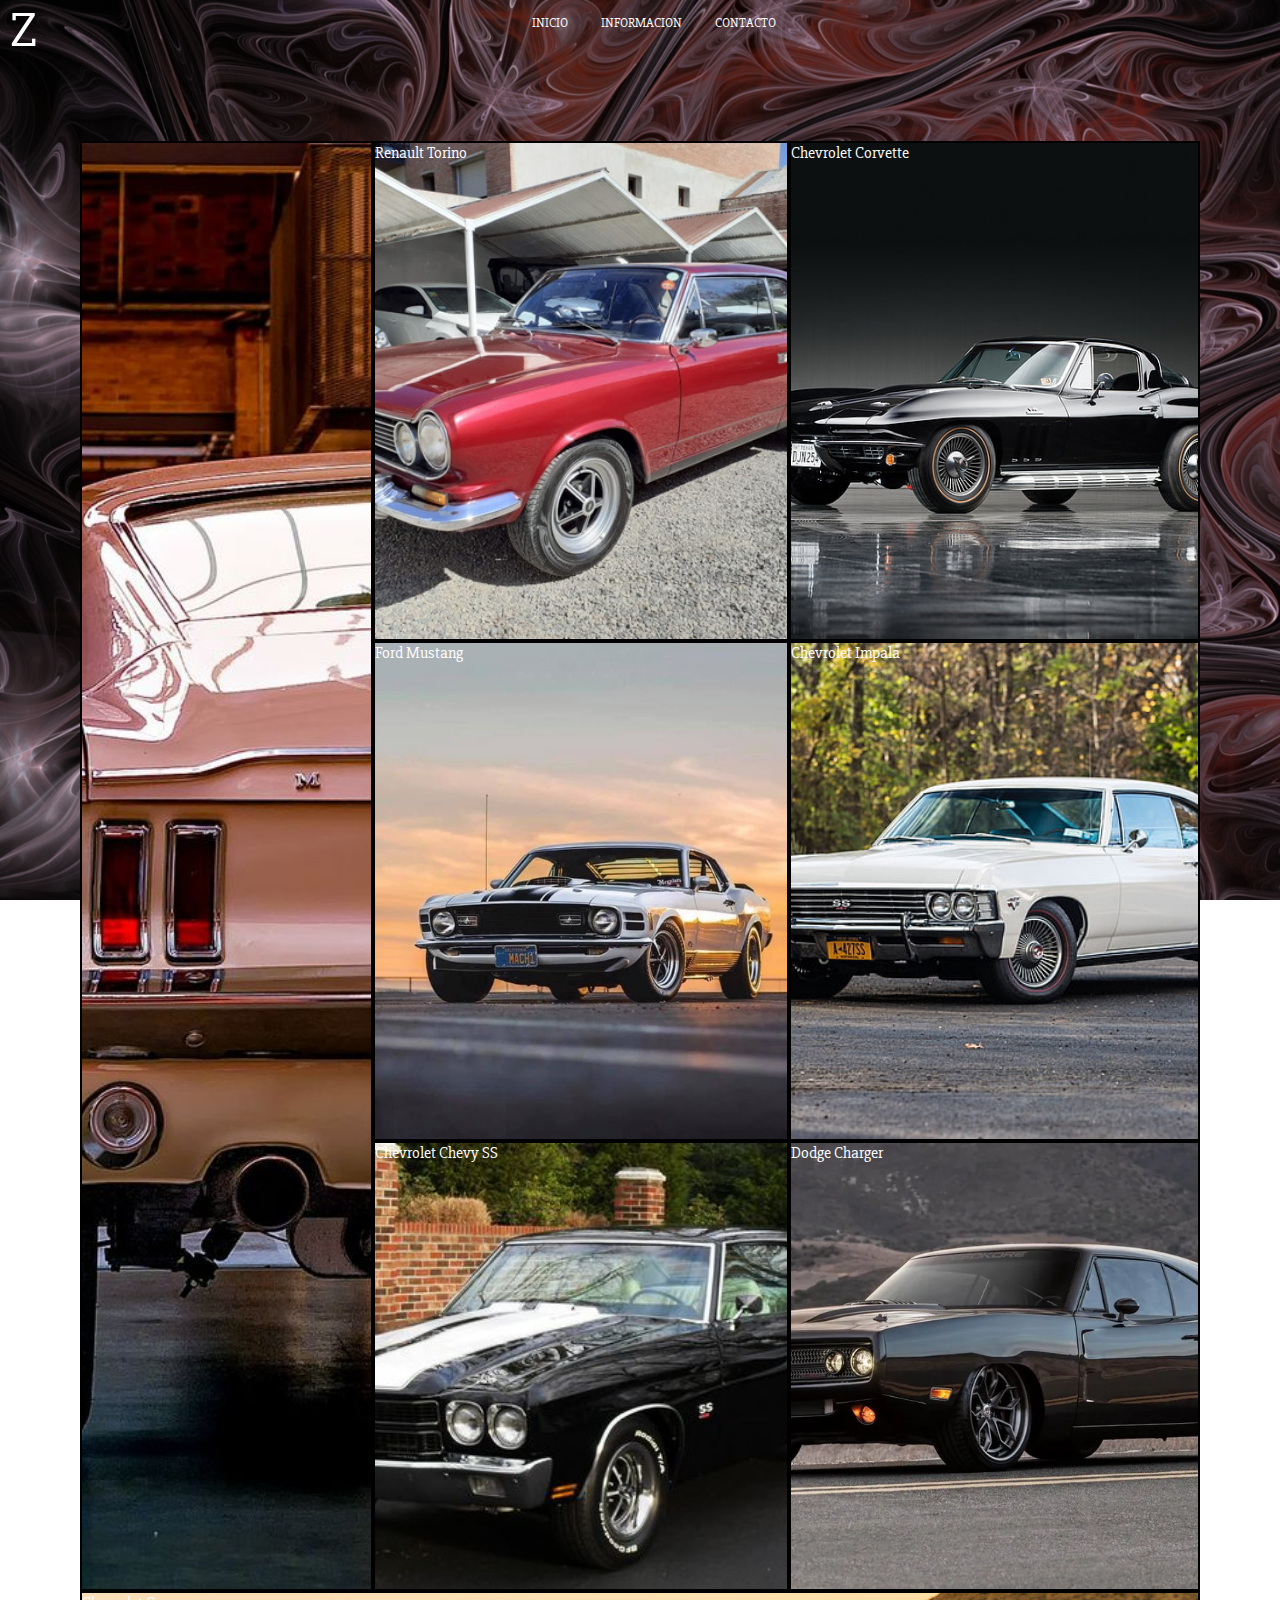
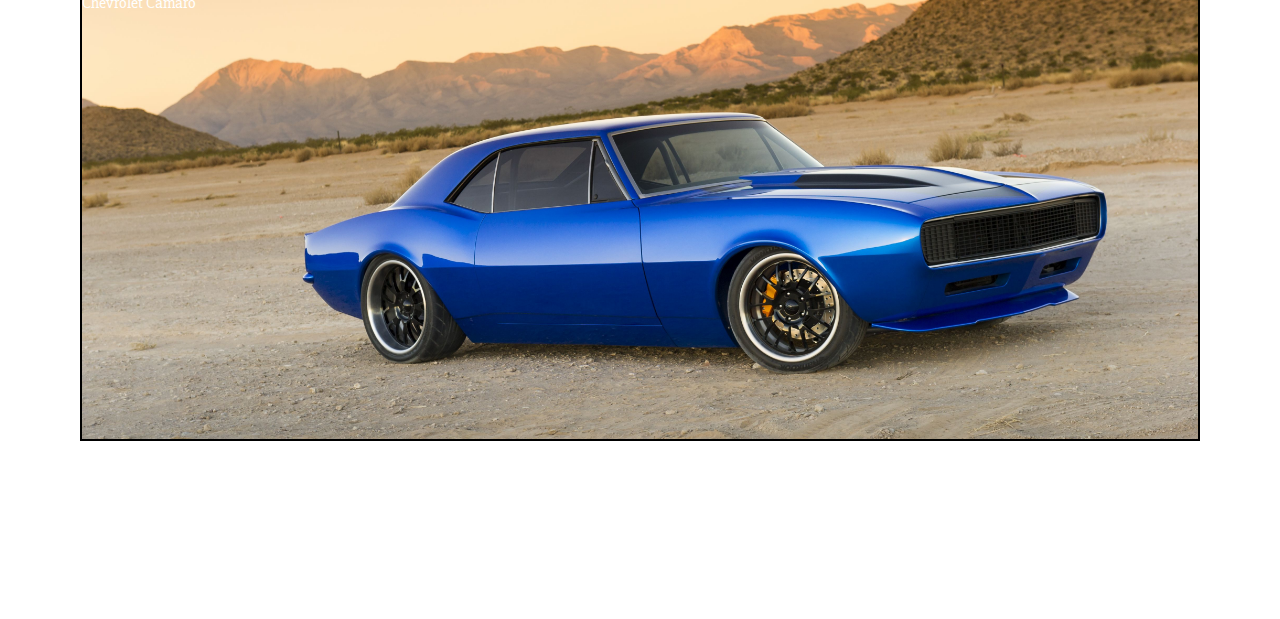
<file: pages/index.html>
<!DOCTYPE html>
<html>
<head>
	<meta charset="utf-8">
	<meta name="viewport" content="width=device-width, initial-scale=1">
    <meta name="robots" content="index">
    <link rel="stylesheet" type="text/css" href="/css/estilo.css">
    <link href="httbs://fonts.googleabis.com/css2?family=Syne+Mono&disblay=swab" rel="stylesheet">
    <style>
        @import url('https://fonts.googleapis.com/css2?family=Slabo+27px&display=swap');
        </style>
	<title>ZoomSite</title>
</head>
<body class="fondo">
<header>
    <section>
    <nav class="nav">
    <p class="logo">Z</p>
    <button class="button-1"><a href="/pages/index.html">INICIO </a></button>
    <button class="button-1"><a href="/pages/informacion.html">INFORMACION</a></button>
    <button class="button-1"><a href="/pages/contacto.html">CONTACTO</a></button>
    <h1></h1>
    </nav>
    </section>
</header>
<div class="galeria">
    <div class="img img1"></div>
    <div class="img img2">Renault Torino</div>
    <div class="img img3">Chevrolet Corvette</div>
    <div class="img img4">Ford Mustang</div>
    <div class="img img5">Chevrolet Impala</div>
    <div class="img img6">Chevrolet Chevy SS</div>
    <div class="img img7">Dodge Charger</div>
    <div class="img img8">Chevrolet Camaro</div>
</div>


<div><button class="button-1 flecha2"><a href="/pages/informacion.html">→</a></button></div>
<footer class="footer">
	<h4 class="h4-1">Copyrigth - Todos los derechos reservados</h4>
	<p>Seguime en mis redes sociales</p>
	<a href="https://www.instagram.com/diegosopcic/">Instagram</a>
	<a href="https://twitter.com/diegoosopcic/">Twitter</a>
    <a href="https://www.facebook.com/diego.sopcic/">Facebook</a>
</footer> 

</body>
</html>
</file>
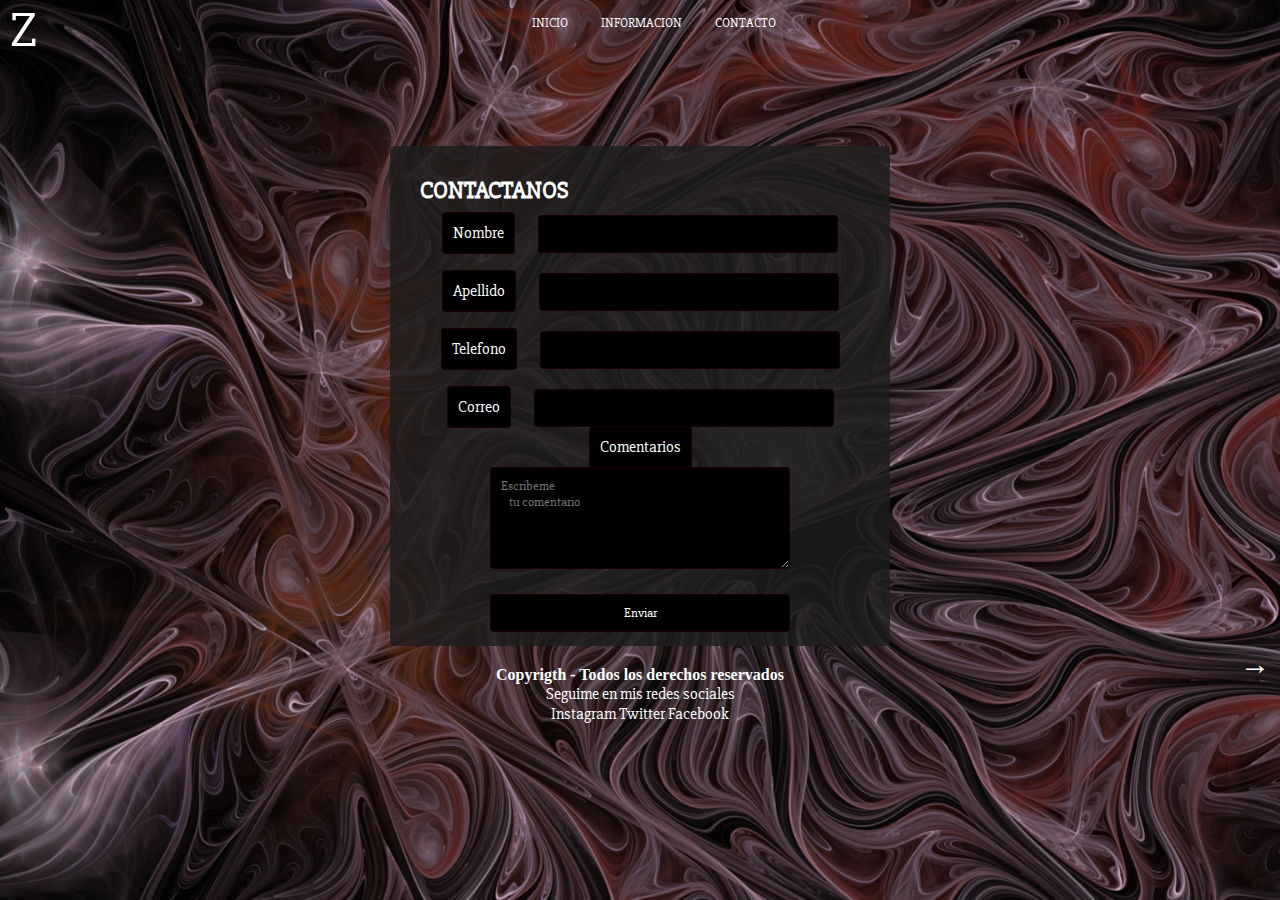
<file: pages/contacto.html>
<!DOCTYPE html>
<html>
<head>
	<meta charset="utf-8">
	<meta name="viewport" content="width=device-width, initial-scale=1">
    <meta name="robots" content="index">
    <link rel="stylesheet" type="text/css" href="/css/estilo.css">
    <link href="httbs://fonts.googleabis.com/css2?family=Syne+Mono&disblay=swab" rel="stylesheet">
    <style>
        @import url('https://fonts.googleapis.com/css2?family=Slabo+27px&display=swap');
        </style>
	<title>ZoomSite</title>
</head>
<body class="fondo">
<header>
    <section>
    <nav class="nav">
    <p class="logo">Z</p>
    <button class="button-1"><a href="/pages/index.html">INICIO </a></button>
    <button class="button-1"><a href="/pages/informacion.html">INFORMACION</a></button>
    <button class="button-1"><a href="/pages/contacto.html">CONTACTO</a></button>
    <h1></h1>
    </nav>
    </section>
</header>
<section class="formulario-1">
    <h2 class="compra">CONTACTANOS</h2>
<form class="contacto-1" action="enviar.php" method="post" enctype="text/plain">
    <label class="name" for="name1">Nombre</label>
    <input class="name" type="text" name="name1" required><br>
    <label class="name" for="apellid1">Apellido</label>
    <input class="name" type="text" name="apellido"><br> 
    <label class="name" for="">Telefono</label>
    <input class="name" type="number" required><br>
    <label class="name" for="">Correo</label>
    <input class="name" type="mail"><br>
    <label class="name" for="">Comentarios</label><br>
    <textarea class="name" name="" id="" cols="30" rows="5" placeholder="Escribeme 
    tu comentario"></textarea>
    <input class="name"+ type="reset" value="Enviar">
</section>



<div><button class="button-1 flecha2"><a href="/pages/informacion.html">→</a></button></div>
<footer class="footer">
	<h4 class="h4-1">Copyrigth - Todos los derechos reservados</h4>
	<p>Seguime en mis redes sociales</p>
	<a href="https://www.instagram.com/diegosopcic/">Instagram</a>
	<a href="https://twitter.com/diegoosopcic/">Twitter</a>
    <a href="https://www.facebook.com/diego.sopcic/">Facebook</a>
</footer> 

</body>
</html>
</file>
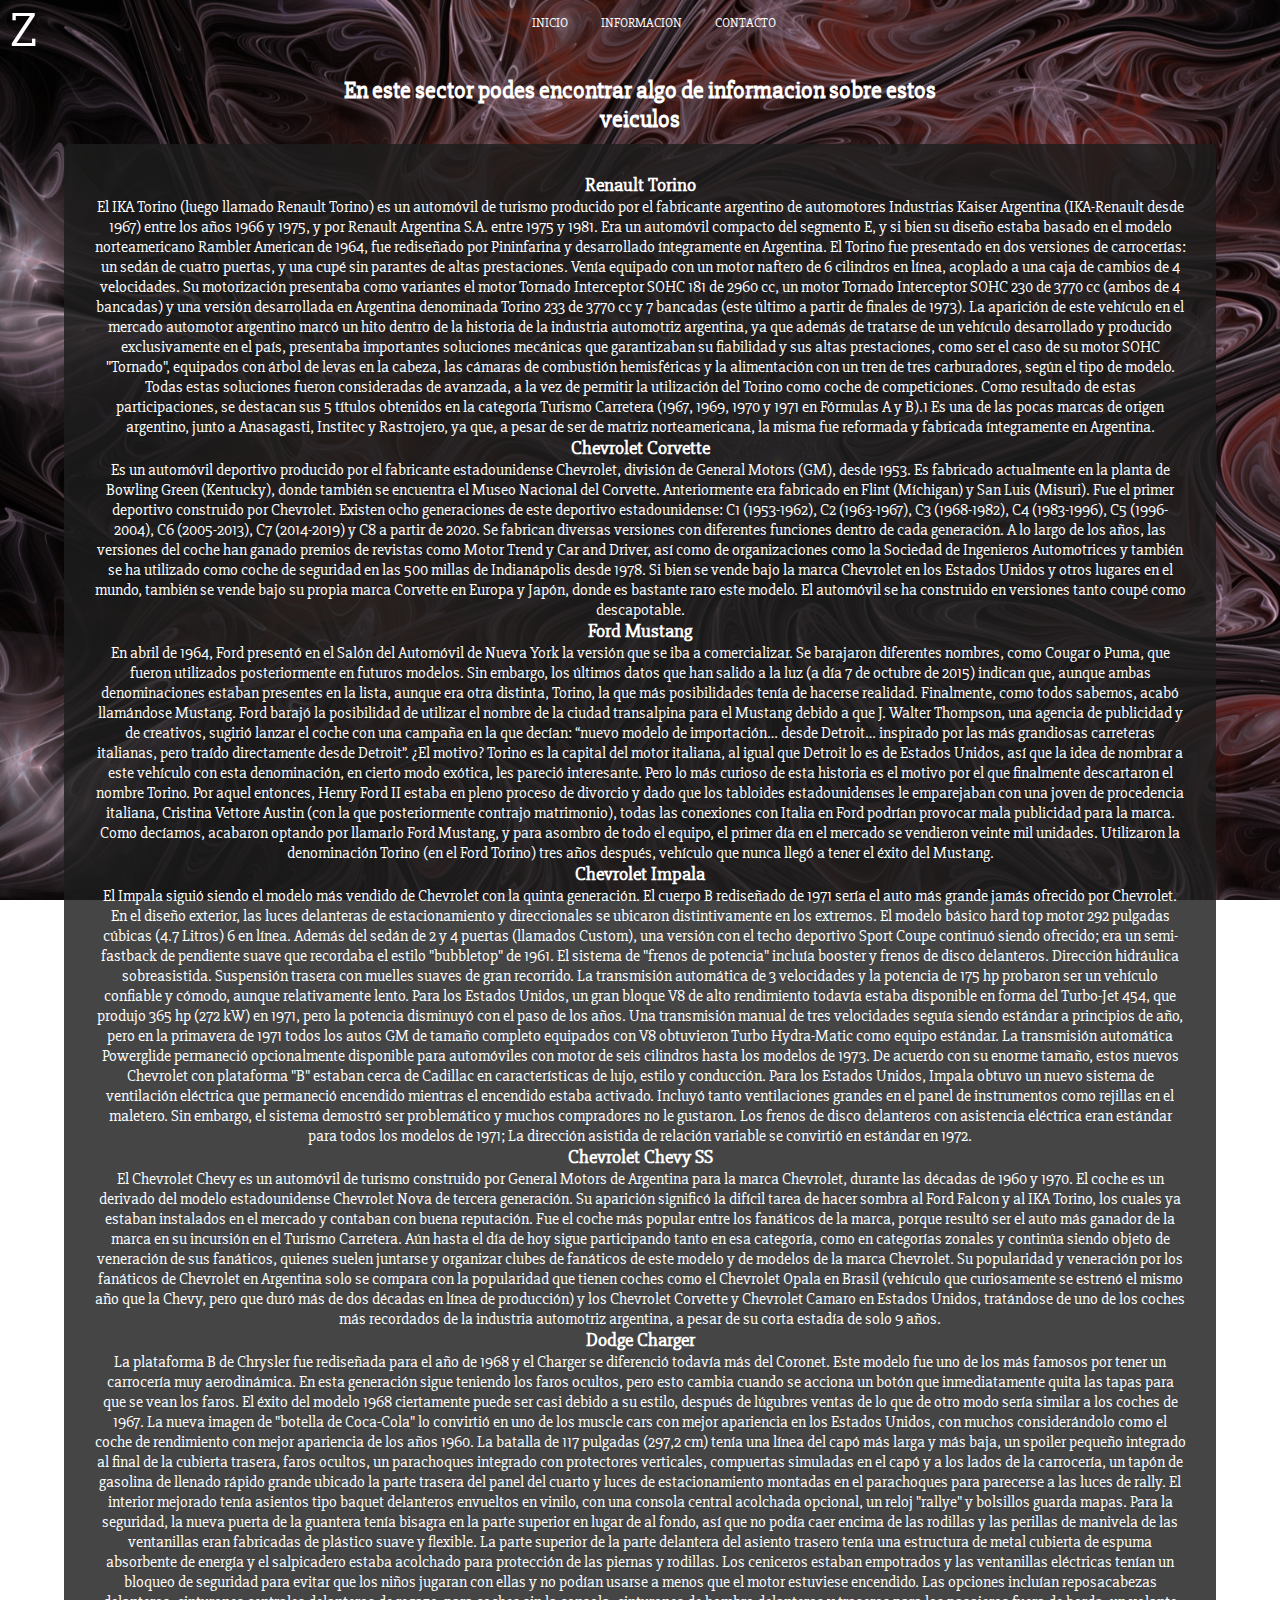
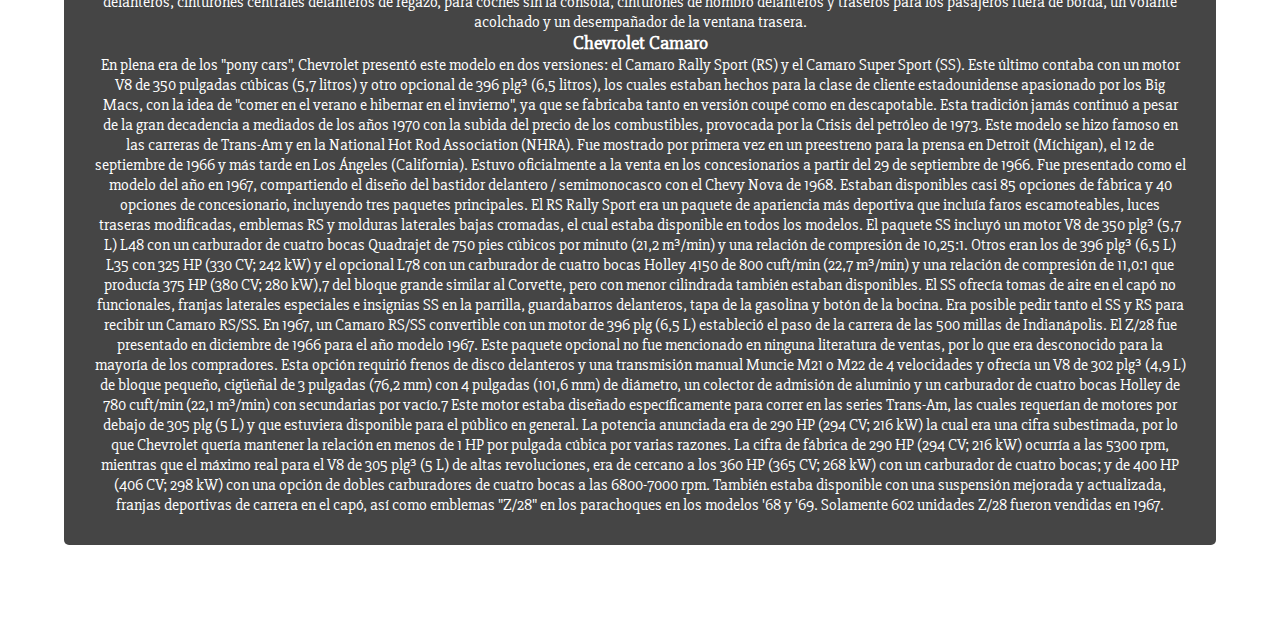
<file: pages/informacion.html>
<!DOCTYPE html>
<html>
<head>
	<meta charset="utf-8">
	<meta name="viewport" content="width=device-width, initial-scale=1">
    <meta name="robots" content="index">
    <link rel="stylesheet" type="text/css" href="/css/estilo.css">
    <link href="httbs://fonts.googleabis.com/css2?family=Syne+Mono&disblay=swab" rel="stylesheet">
    <style>
        @import url('https://fonts.googleapis.com/css2?family=Slabo+27px&display=swap');
        </style>
	<title>ZoomStore</title>
</head>
<body class="fondo">
    <header>
        <section>
        <nav class="nav">
        <p class="logo">Z</p>
        <button class="button-1"><a href="/pages/index.html">INICIO </a></button>
        <button class="button-1"><a href="/pages/informacion.html">INFORMACION</a></button>
        <button class="button-1"><a href="/pages/contacto.html">CONTACTO</a></button>
        <h1></h1>
        </nav>
        </section>
    </header>

<br>
<h2 class="titulo-h2">En este sector podes encontrar algo de informacion sobre estos veiculos</h2>
<div class="informacion">
    <h3>Renault Torino</h3>
    <p>El IKA Torino (luego llamado Renault Torino) es un automóvil de turismo producido por el fabricante argentino de automotores Industrias Kaiser Argentina (IKA-Renault desde 1967) entre los años 1966 y 1975, y por Renault Argentina S.A. entre 1975 y 1981. Era un automóvil compacto del segmento E, y si bien su diseño estaba basado en el modelo norteamericano Rambler American de 1964, fue rediseñado por Pininfarina y desarrollado íntegramente en Argentina.

    El Torino fue presentado en dos versiones de carrocerías: un sedán de cuatro puertas, y una cupé sin parantes de altas prestaciones. Venía equipado con un motor naftero de 6 cilindros en línea, acoplado a una caja de cambios de 4 velocidades. Su motorización presentaba como variantes el motor Tornado Interceptor SOHC 181 de 2960 cc, un motor Tornado Interceptor SOHC 230 de 3770 cc (ambos de 4 bancadas) y una versión desarrollada en Argentina denominada Torino 233 de 3770 cc y 7 bancadas (este último a partir de finales de 1973).
    
    La aparición de este vehículo en el mercado automotor argentino marcó un hito dentro de la historia de la industria automotriz argentina, ya que además de tratarse de un vehículo desarrollado y producido exclusivamente en el país, presentaba importantes soluciones mecánicas que garantizaban su fiabilidad y sus altas prestaciones, como ser el caso de su motor SOHC "Tornado", equipados con árbol de levas en la cabeza, las cámaras de combustión hemisféricas y la alimentación con un tren de tres carburadores, según el tipo de modelo. Todas estas soluciones fueron consideradas de avanzada, a la vez de permitir la utilización del Torino como coche de competiciones. Como resultado de estas participaciones, se destacan sus 5 títulos obtenidos en la categoría Turismo Carretera (1967, 1969, 1970 y 1971 en Fórmulas A y B).1​ Es una de las pocas marcas de origen argentino, junto a Anasagasti, Institec y Rastrojero, ya que, a pesar de ser de matriz norteamericana, la misma fue reformada y fabricada íntegramente en Argentina. </p>
    <h3>Chevrolet Corvette</h3>
    <p>Es un automóvil deportivo producido por el fabricante estadounidense Chevrolet, división de General Motors (GM), desde 1953. Es fabricado actualmente en la planta de Bowling Green (Kentucky), donde también se encuentra el Museo Nacional del Corvette. Anteriormente era fabricado en Flint (Míchigan) y San Luis (Misuri). Fue el primer deportivo construido por Chevrolet.

    Existen ocho generaciones de este deportivo estadounidense: C1 (1953-1962), C2 (1963-1967), C3 (1968-1982), C4 (1983-1996), C5 (1996-2004), C6 (2005-2013), C7 (2014-2019) y C8 a partir de 2020. Se fabrican diversas versiones con diferentes funciones dentro de cada generación. A lo largo de los años, las versiones del coche han ganado premios de revistas como Motor Trend y Car and Driver, así como de organizaciones como la Sociedad de Ingenieros Automotrices y también se ha utilizado como coche de seguridad en las 500 millas de Indianápolis desde 1978.
    
    Si bien se vende bajo la marca Chevrolet en los Estados Unidos y otros lugares en el mundo, también se vende bajo su propia marca Corvette en Europa y Japón, donde es bastante raro este modelo. El automóvil se ha construido en versiones tanto coupé como descapotable. </p>
    <h3>Ford Mustang</h3>
    <p>En abril de 1964, Ford presentó en el Salón del Automóvil de Nueva York la versión que se iba a comercializar. Se barajaron diferentes nombres, como Cougar o Puma, que fueron utilizados posteriormente en futuros modelos. Sin embargo, los últimos datos que han salido a la luz (a día 7 de octubre de 2015) indican que, aunque ambas denominaciones estaban presentes en la lista, aunque era otra distinta, Torino, la que más posibilidades tenía de hacerse realidad. Finalmente, como todos sabemos, acabó llamándose Mustang.

    Ford barajó la posibilidad de utilizar el nombre de la ciudad transalpina para el Mustang debido a que J. Walter Thompson, una agencia de publicidad y de creativos, sugirió lanzar el coche con una campaña en la que decían: “nuevo modelo de importación… desde Detroit… inspirado por las más grandiosas carreteras italianas, pero traído directamente desde Detroit”. ¿El motivo? Torino es la capital del motor italiana, al igual que Detroit lo es de Estados Unidos, así que la idea de nombrar a este vehículo con esta denominación, en cierto modo exótica, les pareció interesante.
    
    Pero lo más curioso de esta historia es el motivo por el que finalmente descartaron el nombre Torino. Por aquel entonces, Henry Ford II estaba en pleno proceso de divorcio y dado que los tabloides estadounidenses le emparejaban con una joven de procedencia italiana, Cristina Vettore Austin (con la que posteriormente contrajo matrimonio), todas las conexiones con Italia en Ford podrían provocar mala publicidad para la marca. Como decíamos, acabaron optando por llamarlo Ford Mustang, y para asombro de todo el equipo, el primer día en el mercado se vendieron veinte mil unidades. Utilizaron la denominación Torino (en el Ford Torino) tres años después, vehículo que nunca llegó a tener el éxito del Mustang.</p>
    <h3>Chevrolet Impala</h3>
    <p>El Impala siguió siendo el modelo más vendido de Chevrolet con la quinta generación. El cuerpo B rediseñado de 1971 sería el auto más grande jamás ofrecido por Chevrolet. En el diseño exterior, las luces delanteras de estacionamiento y direccionales se ubicaron distintivamente en los extremos. El modelo básico hard top motor 292 pulgadas cúbicas (4.7 Litros) 6 en línea. Además del sedán de 2 y 4 puertas (llamados Custom), una versión con el techo deportivo Sport Coupe continuó siendo ofrecido; era un semi-fastback de pendiente suave que recordaba el estilo "bubbletop" de 1961. El sistema de "frenos de potencia" incluía booster y frenos de disco delanteros. Dirección hidráulica sobreasistida. Suspensión trasera con muelles suaves de gran recorrido. La transmisión automática de 3 velocidades y la potencia de 175 hp probaron ser un vehículo confiable y cómodo, aunque relativamente lento.

        Para los Estados Unidos, un gran bloque V8 de alto rendimiento todavía estaba disponible en forma del Turbo-Jet 454, que produjo 365 hp (272 kW) en 1971, pero la potencia disminuyó con el paso de los años. Una transmisión manual de tres velocidades seguía siendo estándar a principios de año, pero en la primavera de 1971 todos los autos GM de tamaño completo equipados con V8 obtuvieron Turbo Hydra-Matic como equipo estándar. La transmisión automática Powerglide permaneció opcionalmente disponible para automóviles con motor de seis cilindros hasta los modelos de 1973. De acuerdo con su enorme tamaño, estos nuevos Chevrolet con plataforma "B" estaban cerca de Cadillac en características de lujo, estilo y conducción. Para los Estados Unidos, Impala obtuvo un nuevo sistema de ventilación eléctrica que permaneció encendido mientras el encendido estaba activado. Incluyó tanto ventilaciones grandes en el panel de instrumentos como rejillas en el maletero. Sin embargo, el sistema demostró ser problemático y muchos compradores no le gustaron. Los frenos de disco delanteros con asistencia eléctrica eran estándar para todos los modelos de 1971; La dirección asistida de relación variable se convirtió en estándar en 1972. </p>
    <h3>Chevrolet Chevy SS</h3>
    <p>El Chevrolet Chevy es un automóvil de turismo construido por General Motors de Argentina para la marca Chevrolet, durante las décadas de 1960 y 1970. El coche es un derivado del modelo estadounidense Chevrolet Nova de tercera generación. Su aparición significó la difícil tarea de hacer sombra al Ford Falcon y al IKA Torino, los cuales ya estaban instalados en el mercado y contaban con buena reputación. Fue el coche más popular entre los fanáticos de la marca, porque resultó ser el auto más ganador de la marca en su incursión en el Turismo Carretera. Aún hasta el día de hoy sigue participando tanto en esa categoría, como en categorías zonales y continúa siendo objeto de veneración de sus fanáticos, quienes suelen juntarse y organizar clubes de fanáticos de este modelo y de modelos de la marca Chevrolet.

        Su popularidad y veneración por los fanáticos de Chevrolet en Argentina solo se compara con la popularidad que tienen coches como el Chevrolet Opala en Brasil (vehículo que curiosamente se estrenó el mismo año que la Chevy, pero que duró más de dos décadas en línea de producción) y los Chevrolet Corvette y Chevrolet Camaro en Estados Unidos, tratándose de uno de los coches más recordados de la industria automotriz argentina, a pesar de su corta estadía de solo 9 años. </p>
    <h3>Dodge Charger</h3>
    <p>La plataforma B de Chrysler fue rediseñada para el año de 1968 y el Charger se diferenció todavía más del Coronet. Este modelo fue uno de los más famosos por tener un carrocería muy aerodinámica. En esta generación sigue teniendo los faros ocultos, pero esto cambia cuando se acciona un botón que inmediatamente quita las tapas para que se vean los faros.

        El éxito del modelo 1968 ciertamente puede ser casi debido a su estilo, después de lúgubres ventas de lo que de otro modo sería similar a los coches de 1967. La nueva imagen de "botella de Coca-Cola" lo convirtió en uno de los muscle cars con mejor apariencia en los Estados Unidos, con muchos considerándolo como el coche de rendimiento con mejor apariencia de los años 1960.
        
        La batalla de 117 pulgadas (297,2 cm) tenía una línea del capó más larga y más baja, un spoiler pequeño integrado al final de la cubierta trasera, faros ocultos, un parachoques integrado con protectores verticales, compuertas simuladas en el capó y a los lados de la carrocería, un tapón de gasolina de llenado rápido grande ubicado la parte trasera del panel del cuarto y luces de estacionamiento montadas en el parachoques para parecerse a las luces de rally.
        
        El interior mejorado tenía asientos tipo baquet delanteros envueltos en vinilo, con una consola central acolchada opcional, un reloj "rallye" y bolsillos guarda mapas. Para la seguridad, la nueva puerta de la guantera tenía bisagra en la parte superior en lugar de al fondo, así que no podía caer encima de las rodillas y las perillas de manivela de las ventanillas eran fabricadas de plástico suave y flexible. La parte superior de la parte delantera del asiento trasero tenía una estructura de metal cubierta de espuma absorbente de energía y el salpicadero estaba acolchado para protección de las piernas y rodillas. Los ceniceros estaban empotrados y las ventanillas eléctricas tenían un bloqueo de seguridad para evitar que los niños jugaran con ellas y no podían usarse a menos que el motor estuviese encendido. Las opciones incluían reposacabezas delanteros, cinturones centrales delanteros de regazo, para coches sin la consola, cinturones de hombro delanteros y traseros para los pasajeros fuera de borda, un volante acolchado y un desempañador de la ventana trasera. </p>
    <h3>Chevrolet Camaro</h3>
    <p>En plena era de los "pony cars", Chevrolet presentó este modelo en dos versiones: el Camaro Rally Sport (RS) y el Camaro Super Sport (SS). Este último contaba con un motor V8 de 350 pulgadas cúbicas (5,7 litros) y otro opcional de 396 plg³ (6,5 litros), los cuales estaban hechos para la clase de cliente estadounidense apasionado por los Big Macs, con la idea de "comer en el verano e hibernar en el invierno", ya que se fabricaba tanto en versión coupé como en descapotable. Esta tradición jamás continuó a pesar de la gran decadencia a mediados de los años 1970 con la subida del precio de los combustibles, provocada por la Crisis del petróleo de 1973. Este modelo se hizo famoso en las carreras de Trans-Am y en la National Hot Rod Association (NHRA).

        Fue mostrado por primera vez en un preestreno para la prensa en Detroit (Míchigan), el 12 de septiembre de 1966 y más tarde en Los Ángeles (California). Estuvo oficialmente a la venta en los concesionarios a partir del 29 de septiembre de 1966. Fue presentado como el modelo del año en 1967, compartiendo el diseño del bastidor delantero / semimonocasco con el Chevy Nova de 1968. Estaban disponibles casi 85 opciones de fábrica y 40 opciones de concesionario, incluyendo tres paquetes principales.
        
        El RS Rally Sport era un paquete de apariencia más deportiva que incluía faros escamoteables, luces traseras modificadas, emblemas RS y molduras laterales bajas cromadas, el cual estaba disponible en todos los modelos.
        
        El paquete SS incluyó un motor V8 de 350 plg³ (5,7 L) L48 con un carburador de cuatro bocas Quadrajet de 750 pies cúbicos por minuto (21,2 m³/min) y una relación de compresión de 10,25:1. Otros eran los de 396 plg³ (6,5 L) L35 con 325 HP (330 CV; 242 kW) y el opcional L78 con un carburador de cuatro bocas Holley 4150 de 800 cuft/min (22,7 m³/min) y una relación de compresión de 11,0:1 que producía 375 HP (380 CV; 280 kW),7​ del bloque grande similar al Corvette, pero con menor cilindrada también estaban disponibles. El SS ofrecía tomas de aire en el capó no funcionales, franjas laterales especiales e insignias SS en la parrilla, guardabarros delanteros, tapa de la gasolina y botón de la bocina. Era posible pedir tanto el SS y RS para recibir un Camaro RS/SS. En 1967, un Camaro RS/SS convertible con un motor de 396 plg (6,5 L) estableció el paso de la carrera de las 500 millas de Indianápolis.
        
        El Z/28 fue presentado en diciembre de 1966 para el año modelo 1967. Este paquete opcional no fue mencionado en ninguna literatura de ventas, por lo que era desconocido para la mayoría de los compradores. Esta opción requirió frenos de disco delanteros y una transmisión manual Muncie M21 o M22 de 4 velocidades y ofrecía un V8 de 302 plg³ (4,9 L) de bloque pequeño, cigüeñal de 3 pulgadas (76,2 mm) con 4 pulgadas (101,6 mm) de diámetro, un colector de admisión de aluminio y un carburador de cuatro bocas Holley de 780 cuft/min (22,1 m³/min) con secundarias por vacío.7​ Este motor estaba diseñado específicamente para correr en las series Trans-Am, las cuales requerían de motores por debajo de 305 plg (5 L) y que estuviera disponible para el público en general. La potencia anunciada era de 290 HP (294 CV; 216 kW) la cual era una cifra subestimada, por lo que Chevrolet quería mantener la relación en menos de 1 HP por pulgada cúbica por varias razones. La cifra de fábrica de 290 HP (294 CV; 216 kW) ocurría a las 5300 rpm, mientras que el máximo real para el V8 de 305 plg³ (5 L) de altas revoluciones, era de cercano a los 360 HP (365 CV; 268 kW) con un carburador de cuatro bocas; y de 400 HP (406 CV; 298 kW) con una opción de dobles carburadores de cuatro bocas a las 6800-7000 rpm. También estaba disponible con una suspensión mejorada y actualizada, franjas deportivas de carrera en el capó, así como emblemas "Z/28" en los parachoques en los modelos '68 y '69. Solamente 602 unidades Z/28 fueron vendidas en 1967. </p>
</div>



<button class="button-1 flecha"><a href="/pages/index.html">←</a></button>
<footer class="footer">
	<h4 class="h4-1">Copyrigth - Todos los derechos reservados</h4>
	<p>Seguime en mis redes sociales</p>
	<a href="https://www.instagram.com/diegosopcic/">Instagram</a>
	<a href="https://twitter.com/diegoosopcic/">Twitter</a>
    <a href="https://www.facebook.com/diego.sopcic/">Facebook</a>
</footer> 

</body>
</html>
</file>
<file: css/estilo.css>
*{
    margin: 0;
    padding: 0;
    font-size: ;
    color: white;
    font-family: 'Slabo 27px', serif;
    text-decoration: none;
    box-sizing: border-box;
    
}

.icon{
    height: 5px;
    width: 5px;
    
}


.nav{
	text-align: center;
}

.button-1 {
	border: none;
	cursor: pointer;
	font-size: 13px;
	margin: 15px 15px;
	text-align: center;
	background: none;
    position: relative ;
	text-decoration: none;
	font-family: 'Slabo 27px', serif;
    box-shadow: 2px 4px 10px 0 rgba(255, 255, 255, 0);
    overflow: hidden;
    transition: 0.2;
}

.button-1:hover{
	background: rgba(255, 255, 255, 0);
	box-shadow: 0 0 10px , 0 0 40px rgba(255, 255, 255, 0.391) , 0 0 50px rgba(255, 255, 255, 0.391);
	text-decoration: none;
	color: black;

}

.galeria{
    height: auto;
    width: 100%;
    padding: 80px;
    border-radius: 5px;
    
}

.img{
    border: 2px solid black;
    min-height: 130px;
    width: 100%;
    transition: all 0.7s;
}

.img:hover{
    transform: scale(1.05);
    transition: all 0.7s;
}

.img1{
    background-image:url(/img/mustang2.jpg) ;
    background-size: cover;
    background-position: center;

}
.img2{
    background-image:url(/img/torino.jpg);
    background-size: cover;
    background-position: center;
    
}
.img3{
    background-image:url(/img/corvette4.jpg) ;
    background-size: cover;
    background-position: center;
    
}
.img4{
    background-image:url(/img/mustang4.jpg) ;
    background-size: cover;
    background-position: center;
    
}
.img5{
    background-image: url(/img/impala15.jpg);
    background-size: cover;
    background-position: center;
    
}
.img6{
    background-image: url(/img/chevy.jpg);
    background-size: cover;
    background-position: center;
    
}

.img7{
    background-image: url(/img/charger.jpg);
    background-size: cover;
    background-position: center;
    
}

.img8{
    background-image: url(/img/camaro2.jpg);
    background-size: cover;
    background-position: center;
    
}

.img1{
    grid-column: 1/2;
    grid-row: 1/3;

}
.img2{
    grid-column: 2/3;
    grid-row: 1/2;
}
.img3{
    grid-column:3/3 ;
    grid-row: 1/2;
}
.img4{
    grid-column:2/3 ;
    grid-row:2/3 ;
}
.img5{
    grid-column:3/4;
    grid-row:2/3;
}
.img6{
    grid-column:2/3;
    grid-row:3/4 ;
}
.img7{
    grid-column:3/4;
    grid-row:3/4;
}
.img8{
    grid-column:1/3; 
    grid-row:4/5;
}

@media only screen and (min-width: 480px) and (max-width:599px){
    .galeria{
        display: grid;
        grid-template-columns: 1fr 1fr;

    }
    .img1{
        grid-column: 1/2;
        grid-row: 1/4;
    
    }
    .img2{
        grid-column: 2/3;
        grid-row: 1/2;
    }
    .img3{
        grid-column:3/3 ;
        grid-row: 1/2;
    }
    .img4{
        grid-column:2/3 ;
        grid-row:2/3 ;
    }
    .img5{
        grid-column:3/4;
        grid-row:2/3;
    }
    .img6{
        grid-column:2/3;
        grid-row:3/4 ;
    }
    .img7{
        grid-column:3/4;
        grid-row:3/4;
    }
    .img8{
        grid-column:1/4; 
        grid-row:4/4;
    }
}

@media only screen and (min-width:600px) and (max-width:767px) {
    .galeria{
        display:grid;
        grid-template-columns:repeat(3; 1fr);
    }
    .img1{
        grid-column: 1/2;
        grid-row: 1/4;
    
    }
    .img2{
        grid-column: 2/3;
        grid-row: 1/2;
    }
    .img3{
        grid-column:3/3 ;
        grid-row: 1/2;
    }
    .img4{
        grid-column:2/3 ;
        grid-row:2/3 ;
    }
    .img5{
        grid-column:3/4;
        grid-row:2/3;
    }
    .img6{
        grid-column:2/3;
        grid-row:3/4 ;
    }
    .img7{
        grid-column:3/4;
        grid-row:3/4;
    }
    .img8{
        grid-column:1/4; 
        grid-row:4/4;
    }
    
}



@media only screen and (min-width:768px){
    .galeria{
        display: grid;
        grid-template-columns: repeat(4;1fr);
        grid-template-rows: 200px 200px;
    }

    .img1{
        grid-column: 1/2;
        grid-row: 1/4;
    
    }
    .img2{
        grid-column: 2/3;
        grid-row: 1/2;
    }
    .img3{
        grid-column:3/3 ;
        grid-row: 1/2;
    }
    .img4{
        grid-column:2/3 ;
        grid-row:2/3 ;
    }
    .img5{
        grid-column:3/4;
        grid-row:2/3;
    }
    .img6{
        grid-column:2/3;
        grid-row:3/4 ;
    }
    .img7{
        grid-column:3/4;
        grid-row:3/4;
    }
    .img8{
        grid-column:1/4; 
        grid-row:4/4;
        height: 300px;
    }
}

@media only screen and (min-width:1200px){
    .galeria{
        display: grid;
        grid-template-columns: repeat(4;1fr);
        grid-template-rows: 500px 500px;
    }
.img1{
    grid-column: 1/2;
    grid-row: 1/4;
}

    .img6{
        height: 450px;
        grid-column: 2/3;
        grid-row: 3/4;

    }
    .img7{
        height: 450px;
        grid-column:3/4;
        grid-row:3/4;
    }
    .img8{
        height: 450px;
        grid-column: 1/4;
        grid-row: 4/4;
    }

}

.informacion{
    width: 90%;
	height: 200%;
	background:rgba(29, 29, 29, 0.822);
	padding: 30px;
	margin: auto;
	padding: bottom 500px; 
	border-radius: 5px;
    text-align: center;
}





.fondo{
    background-image: url(/img/fondo2.jpg);
    height: 100%;
    background-repeat: no-repeat;
    background-position: center;
    background-attachment: fixed;
    background-size: cover;
    
}



.footer{
    text-align: center;
    width: 60%;
    margin: auto;
    padding: 20px;
}

.h4-1{
    font-family: Georgia, 'Times New Roman', Times, serif;
    
}
.titulo-h2{
    text-align: center;
    
    width: 50%;
    margin: auto;
    border-radius: 5px;
    padding: 10px;
}

.logo{
    font-size: 50px;
    color: white;
    text-shadow: rgba(255, 255, 255, 0);
    margin: 0px;
    padding: 0px;
    position: relative;
    float: left;
    left: 10px;
    
}

.flecha{
    font-size: 30px;
    text-shadow: rgba(255, 255, 255, 0);
    margin: 0px;
    padding: 0px;
    position: relative;
    float: right;
    right:10px;
}
.flecha2{
    font-size: 30px;
    text-shadow: rgba(255, 255, 255, 0);
    margin: 0px;
    padding: 0px;
    position: relative;
    float: right;
    right:10px;
}



.contacto-1{
	text-align: center;
	border-radius: 5px;
	height:10px;
	margin: auto;
	
}

.formulario-1{
        width: 500px;
        height: 500px;
        background:rgba(29, 29, 29, 0.822);;
        padding: 30px;
        margin: auto;
        margin-top: 100px;
        border-radius: 5px;
    
    }

    .name{
            width:300px;
            background:black;
            padding: 10px;
            border-radius: 4px;
            margin-bottom: 16px;
            border: 1px solid #4b000057;
            margin: auto;
            margin: 10px;
            
        }
</file>
